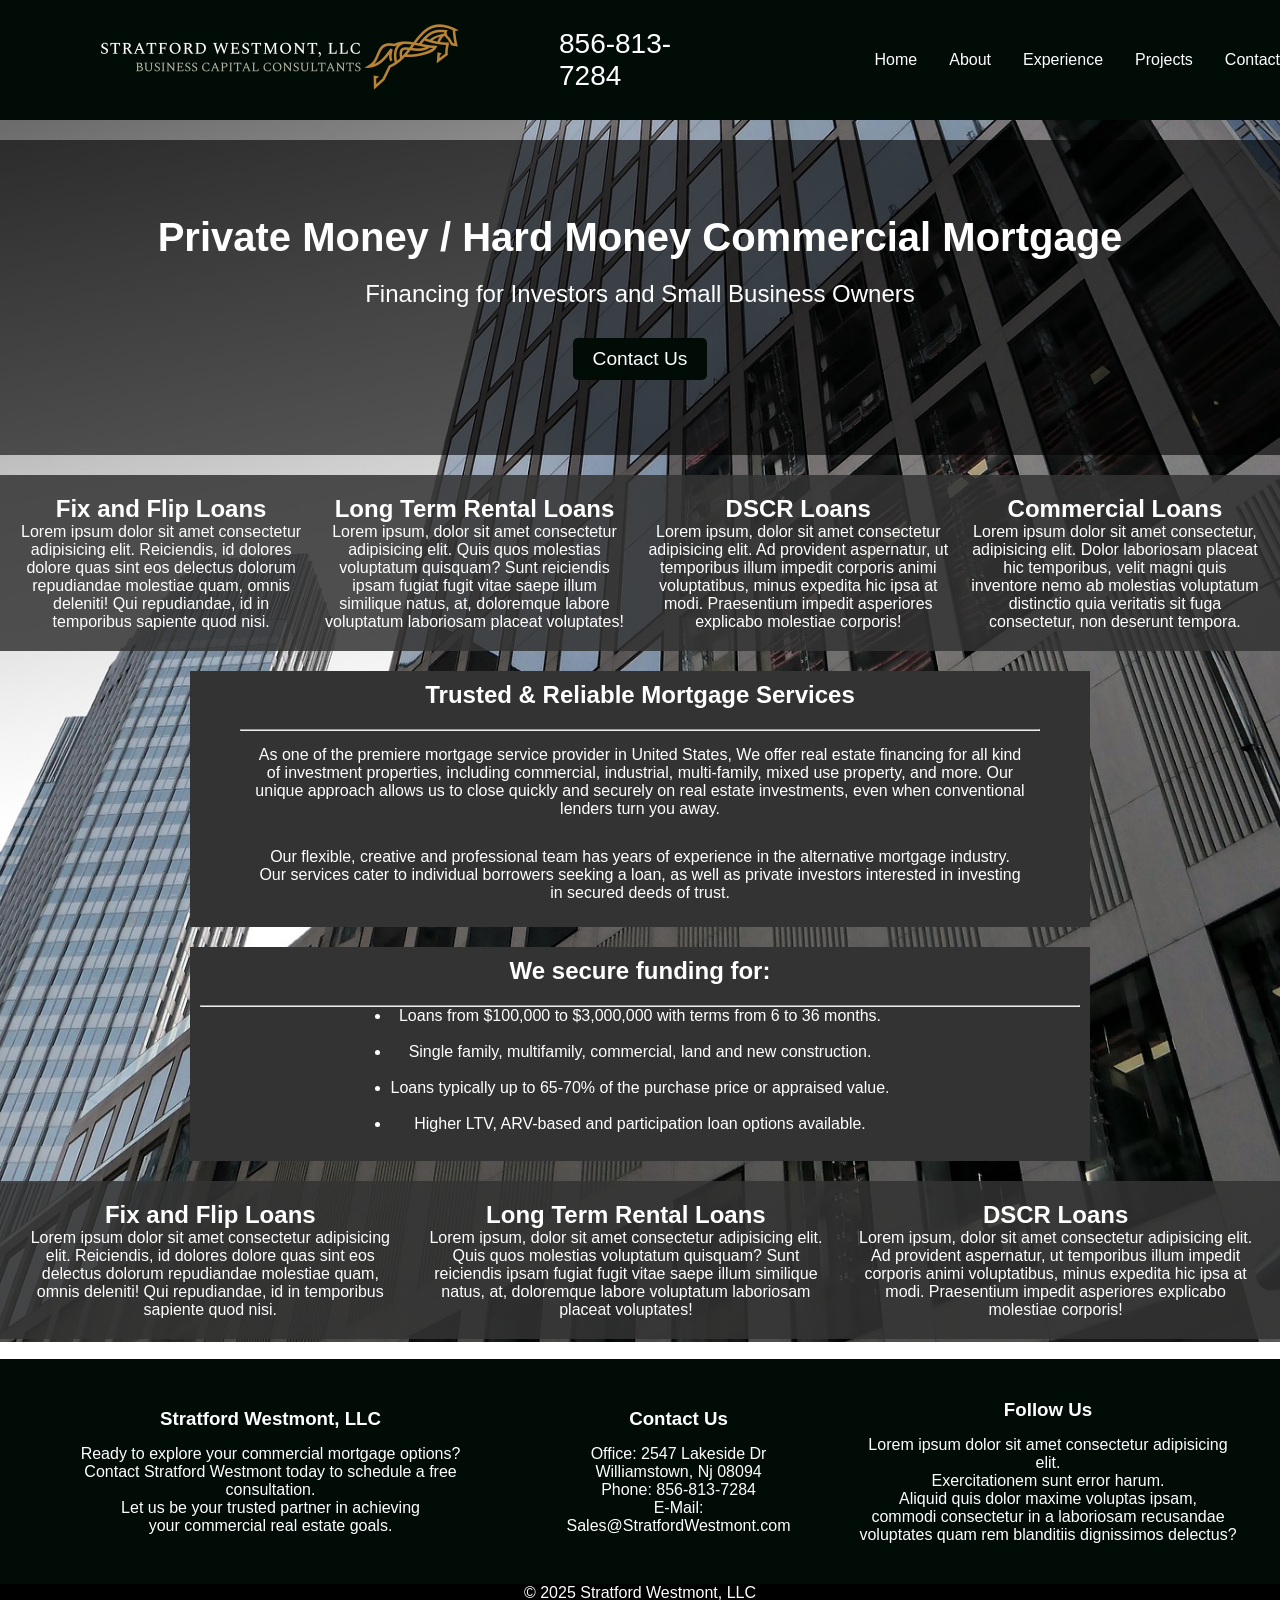
<file: index.html>
<!DOCTYPE html>
<html lang="en">
<head>
    <meta charset="UTF-8">
    <meta name="viewport" content="width=device-width, initial-scale=1.0">
    <meta http-equiv="Content-Type" content="text/html; charset=utf-8">
    <meta name="description" content="">
    <link rel="stylesheet" href="css/hamburger.css">
    <link rel="stylesheet" href="css/style.css">
    <link rel="stylesheet" href="css/media.css">
    <title>Stratford Westmont</title>  
</head>
<body>
    <nav id="desktop-nav" class="top-nav">           
        <div class="logo">
            <a href="index.html"><img src="img/logo-transparent-png01.png">
            <span class="tagline"></span></a>
        </div>
        <div class="top-nav-phone">856-813-7284</div>
        <div class="navigation-position">
            <ul class="nav-links">
                <li><a href="index.html">Home</a></li>
                <li><a href="#about">About</a></li>
                <li><a href="#experience">Experience</a></li>
                <li><a href="#projects">Projects</a></li>
                <li><a href="contact.html">Contact</a></li>
            </ul>
        </div>  
    </nav>
    <nav id="hamburger-nav">
        <div class="logo"><a href="index.html">Stratford Westmont LLC</a></div>
        <div class="hamburger-menu">
            <div class="hamburger-icon" onclick="toggleMenu()">
                <span></span>
                <span></span>
                <span></span>
            </div>
            <div class="menu-links">
                <li><a href="index.html" onclick="toggleMenu()">Home</a></li>
                <li><a href="#about" onclick="toggleMenu()">About</a></li>
                <li><a href="#experience" onclick="toggleMenu()">Experience</a></li>
                <li><a href="#projects" onclick="toggleMenu()">Projects</a></li>
                <li><a href="contact.html" onclick="toggleMenu()">Contact</a></li>
            </div>
        </div>
    </nav>
    <header class="hero">
        <div class="hero-content">
            <h1 class="hero-title">Private Money / Hard Money Commercial Mortgage</h1>
            <p class="hero-subtitle">Financing for Investors and Small Business Owners</p>
            <a href="contact.html" class="hero-button">Contact Us</a>
        </div>
    </header>
    <section class="parallax-back">
        
        </div>
        <div class="top-container">
            <div class="top-card"><h2>Fix and Flip Loans</h2>Lorem ipsum dolor sit amet consectetur adipisicing elit. Reiciendis, id dolores dolore quas sint eos delectus dolorum repudiandae molestiae quam, omnis deleniti! Qui repudiandae, id in temporibus sapiente quod nisi.</div>
            <div class="top-card"><h2>Long Term Rental Loans</h2>Lorem ipsum, dolor sit amet consectetur adipisicing elit. Quis quos molestias voluptatum quisquam? Sunt reiciendis ipsam fugiat fugit vitae saepe illum similique natus, at, doloremque labore voluptatum laboriosam placeat voluptates!</div>
            <div class="top-card"><h2>DSCR Loans</h2>Lorem ipsum, dolor sit amet consectetur adipisicing elit. Ad provident aspernatur, ut temporibus illum impedit corporis animi voluptatibus, minus expedita hic ipsa at modi. Praesentium impedit asperiores explicabo molestiae corporis!</div>
            <div class="top-card"><h2>Commercial Loans</h2>Lorem ipsum dolor sit amet consectetur, adipisicing elit. Dolor laboriosam placeat hic temporibus, velit magni quis inventore nemo ab molestias voluptatum distinctio quia veritatis sit fuga consectetur, non deserunt tempora.</div>
        </div>
        <div class="first-box">
            <div class="lft-img">
                
                <!--<img src="img/pexels-olly-927022.jpg 550x550" alt="">-->
            </div>
            
            <div class="rgt-text">
                <div class="head-cont"><h2>Trusted & Reliable Mortgage Services</h2></div>
                <hr>
                <div class="rgt-info">
                    <p>
                        As one of the premiere mortgage service provider in United States, We offer real estate financing for all kind of investment properties, including commercial, industrial, multi-family, mixed use property, and more. Our unique approach allows us to close quickly and securely on real estate investments, even when conventional lenders turn you away.
                    </p><p>
                        Our flexible, creative and professional team has years of experience in the alternative mortgage industry. Our services cater to individual borrowers seeking a loan, as well as private investors interested in investing in secured deeds of trust.
                    </p>
                    
                </div>
            </div>
        </div>
        <div class="second-box">
            <div class="lft-text">
                <div class="head-cont"><h2>We secure funding for:</h2></div>
                <hr>
                <div class="left-pad">
                    <div class="lft-info">
                       
                            <ul>
                                
                                <li>Loans from $100,000 to $3,000,000 with terms from 6 to 36 months.</li><br>
                                <li>Single family, multifamily, commercial, land and new construction.</li><br>
                                <li>Loans typically up to 65-70% of the purchase price or appraised value.</li><br>
                                <li>Higher LTV, ARV-based and participation loan options available.</li><br>
                                
                            </ul>
                        
                    </div>
                </div>
            </div>
            <!--<div class="rgt-img">
                
                <img src="img/pexels-olly-927022.jpg 550x550" alt="">
            </div>-->
            
            
        </div>
        <div class="top-container">
            <div class="top-card"><h2>Fix and Flip Loans</h2>Lorem ipsum dolor sit amet consectetur adipisicing elit. Reiciendis, id dolores dolore quas sint eos delectus dolorum repudiandae molestiae quam, omnis deleniti! Qui repudiandae, id in temporibus sapiente quod nisi.</div>
            <div class="top-card"><h2>Long Term Rental Loans</h2>Lorem ipsum, dolor sit amet consectetur adipisicing elit. Quis quos molestias voluptatum quisquam? Sunt reiciendis ipsam fugiat fugit vitae saepe illum similique natus, at, doloremque labore voluptatum laboriosam placeat voluptates!</div>
            <div class="top-card"><h2>DSCR Loans</h2>Lorem ipsum, dolor sit amet consectetur adipisicing elit. Ad provident aspernatur, ut temporibus illum impedit corporis animi voluptatibus, minus expedita hic ipsa at modi. Praesentium impedit asperiores explicabo molestiae corporis!</div>
        </div></div>
    </section>
    <footer>
        <div class="ft-box">
            <div class="ft-info">
                <div class="ft-head">
                    <h3>Stratford Westmont, LLC</h3>
                    </div>
                    <div class="ft-cont">
                    <p>Ready to explore your commercial mortgage options? <br>Contact Stratford Westmont today to schedule a free consultation. <br>Let us be your trusted partner in achieving <br>your commercial real estate goals.</p>
                    </div> 
            </div>
            <div class="ft-info">
                <div class="ft-head">
                    <h3>Contact Us</h3>
                    </div>
                    <div class="ft-cont">
                        Office: 2547 Lakeside Dr<br>
                        Williamstown, Nj 08094<br>
                        Phone: 856-813-7284<br>
                        E-Mail: <a href="mailto:Sales@StratfordWestmont.com">Sales@StratfordWestmont.com</a>
                    </div>
            </div>
            <div class="ft-info">
                <div class="ft-head">
                    <h3>Follow Us</h3>
                    </div>
                    <div class="ft-cont">
                    <p>Lorem ipsum dolor sit amet consectetur adipisicing elit.<br> Exercitationem sunt error harum. <br>Aliquid quis dolor maxime voluptas ipsam, <br>commodi consectetur in a laboriosam recusandae <br>voluptates quam rem blanditiis dignissimos delectus?</p>
                    </div>
            </div>


        </div>
        <div class="ft-copy">
            &copy; 2025 Stratford Westmont, LLC
        </div>
    </footer>

    <script src="js/index.js"></script>
</body>
</html>
</file>
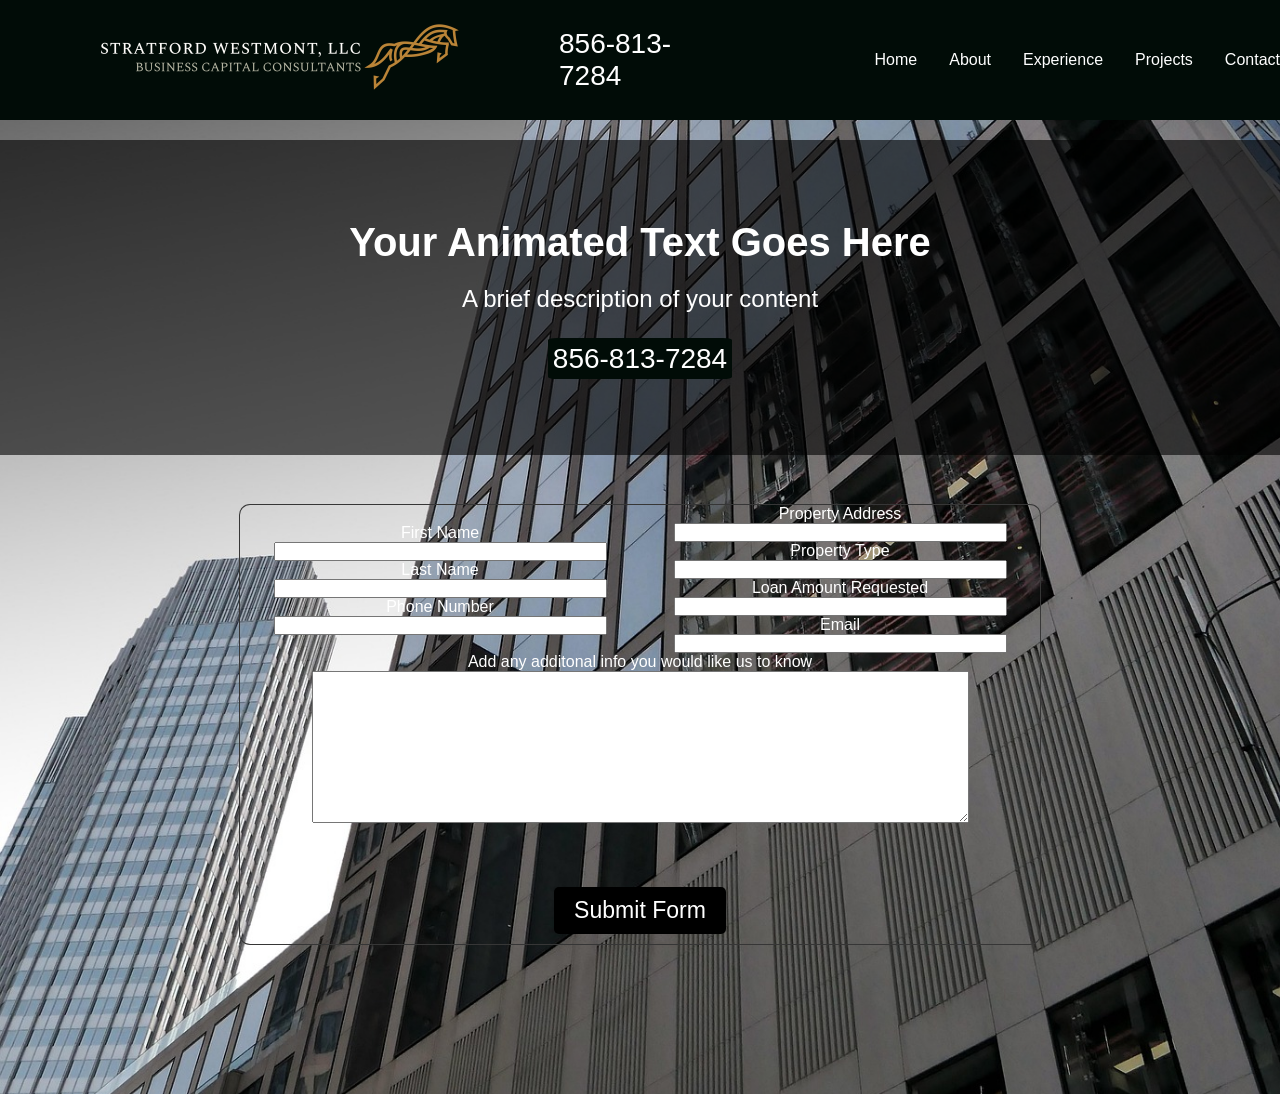
<file: contact.html>
<!DOCTYPE html>
<html lang="en">
<head>
    <meta charset="UTF-8">
    <meta name="viewport" content="width=device-width, initial-scale=1.0">
    <link rel="stylesheet" href="css/style.css">
    <link rel="stylesheet" href="css/hamburger.css">
    <link rel="stylesheet" href="css/media.css">
    <title>Contact Us</title>
</head>
<body>
    <nav id="desktop-nav" class="top-nav">           
        <div class="logo">
            <a href="index.html"><img src="img/logo-transparent-png01.png">
            <span class="tagline"></span></a>
        </div>
        <div class="top-nav-phone">856-813-7284</div>
        <div class="navigation-position">
            <ul class="nav-links">
                <li><a href="index.html">Home</a></li>
                <li><a href="about.html">About</a></li>
                <li><a href="#experience">Experience</a></li>
                <li><a href="#projects">Projects</a></li>
                <li><a href="#contact">Contact</a></li>
            </ul>
        </div>  
    </nav>
    <nav id="hamburger-nav">
        <div class="logo"><a href="index.html">Stratford Westmont</a></div>
        <div class="hamburger-menu">
            <div class="hamburger-icon" onclick="toggleMenu()">
                <span></span>
                <span></span>
                <span></span>
            </div>
            <div class="menu-links">
                <li><a href="index.html" onclick="toggleMenu()">Home</a></li>
                <li><a href="#about" onclick="toggleMenu()">About</a></li>
                <li><a href="#experience" onclick="toggleMenu()">Experience</a></li>
                <li><a href="#projects" onclick="toggleMenu()">Projects</a></li>
                <li><a href="#contact" onclick="toggleMenu()">Contact</a></li>
            </div>
        </div>
    </nav>

    <header class="hero">
        <div class="hero-content">
            <h1 class="hero-title">Your Animated Text Goes Here</h1>
            <p class="hero-subtitle">A brief description of your content</p>
            <a href="#" class="hero-phone">856-813-7284</a>
        </div>
    </header>
    <!-- This div is where the top msg goes -->
    <div class=""></div>
    

    <form class="form-box" action="https://api.web3forms.com/submit" method="POST">

        <!-- REQUIRED: Your Access key here. Don't worry this can be public -->
        <input type="hidden" name="access_key" value="3e2f7e30-d476-4ebc-b3fe-cbab646339ea">
    
        <!-- Optional: Subject an be prefilled using type="hidden"
            or type="text" for normal user submitted input -->
        <input type="hidden" name="subject" value="Lead from StratfordWestmont.com">
    
        <!-- Optional: From Name you want to see in the email
            Default is "Notifications". you can overwrite here -->
        <input type="hidden" name="from_name" value="Lead Form">
    
        <!-- Optional: To send the form submission as CC email
            This feature available to PRO Plan users only -->
        <!--<input type="hidden" name="ccemail" value="partner@example.com">-->
    
        <!-- Optional: Default replyto will be "email" field (if available)
            you may overwrite replyto with different email here -->
        <input type="hidden" name="replyto" value="sales@stratfordwestmont.com">
    
        <!-- Optional: Custom Redirection or Thank you Page
            Make sure you add full URL including https:// -->
        <input type="hidden" name="redirect" value="https://stratfordwestmont.com/success">
    
        <!-- Optional: But Recommended: To Prevent SPAM Submission.
            Make sure its hidden by default -->
        <input type="checkbox" name="botcheck" class="hidden" style="display: none;">
        
        
    
        <!-- Google reCaptcha & Cloudflare Turnstile:
            This feature is available for paid users only -->
        <!--<input type="hidden" name="recaptcha_response" id="recaptchaResponse">
        <div class="cf-turnstile" data-sitekey="<YOUR_SITE_KEY>"></div>-->
        
        <!-- Webhooks: Send your form data to Notion, Google Sheets or Zapier.
            This feature is available for paid users only -->
        <!--<input type="hidden" name="webhook" value="WEBHOOK_URL_HERE" />-->
    
        <!-- Attachments: Make sure the <form> has enctype="multipart/form-data"
            This feature is available for paid users only -->
        <!--<input type="file" name="attachment" />-->
        
        <!-- Advanced File Upload: This feature is available for paid users only -->
        <!--<input type="hidden" data-fileupload="true" />-->
    
        <!-- Custom Form Data: Form data you wish to receive in email. -->
         <div class="form-container">
            <div class="info-container">
                <div class="lft-box">
                    <div>
                        <div>
                            <div><label for="fname">First Name</label></div>
                            <div><input type="text" name="First Name" size="40" required></div>
                        </div>
                        
                    </div>
                    <div>
                        <div>
                            <div><label for="lname">Last Name</label></div>
                            <div><input type="text" name="Last Name" size="40" required></div>
                        </div>
                        <div>
                            <div><label for="pnum">Phone Number</label></div>
                            <div><input type="text" name="Phone Number" size="40" required></div>
                        </div>
                    </div>
                </div>
                <div class="rgt-box">

                    <div>
                        <div>
                            <div><label for="padd">Property Address</label></div>
                            <div><input type="text" name="Property Address" size="40"></div>
                        </div>
                        <div>
                            <div><label for="ptype">Property Type</label></div>
                            <div><input type="text" name="Property Type:" size="40"></div>
                        </div>
                    </div>
                    <div>
                        <div>
                            <div><label for="lareq">Loan Amount Requested</label></div>
                            <div><input type="text" name="Loan Amount Requested" size="40"></div>
                        </div>
                        <div>
                            <div><label for="email">Email</label></div>
                            <div><input type="email" name="email" size="40" required></div>
                        </div>
                    </div>
                </div>
                </div>
                <div class="msg-box">
                    <div><label for="mesg">Add any additonal info you would like us to know</label></div>
                    <div><textarea name="message" rows="10" cols="80"></textarea></div>
                </div>
                <div>
                    <!-- hCaptcha: Recommended for Advanced Spam Protection. -->
                    <div class="h-captcha" data-captcha="true"></div>
                </div>
                <div class="submit-button">
                    <button class="button" type="submit">Submit Form</button>
                </div>
        </div>
    </form>
  
    <!-- Required only if you are using hCaptcha or Advanced File Upload. -->
    <script src="https://web3forms.com/client/script.js" async defer></script>
    <script src="js/index.js"></script>
</body>
</html>
</file>
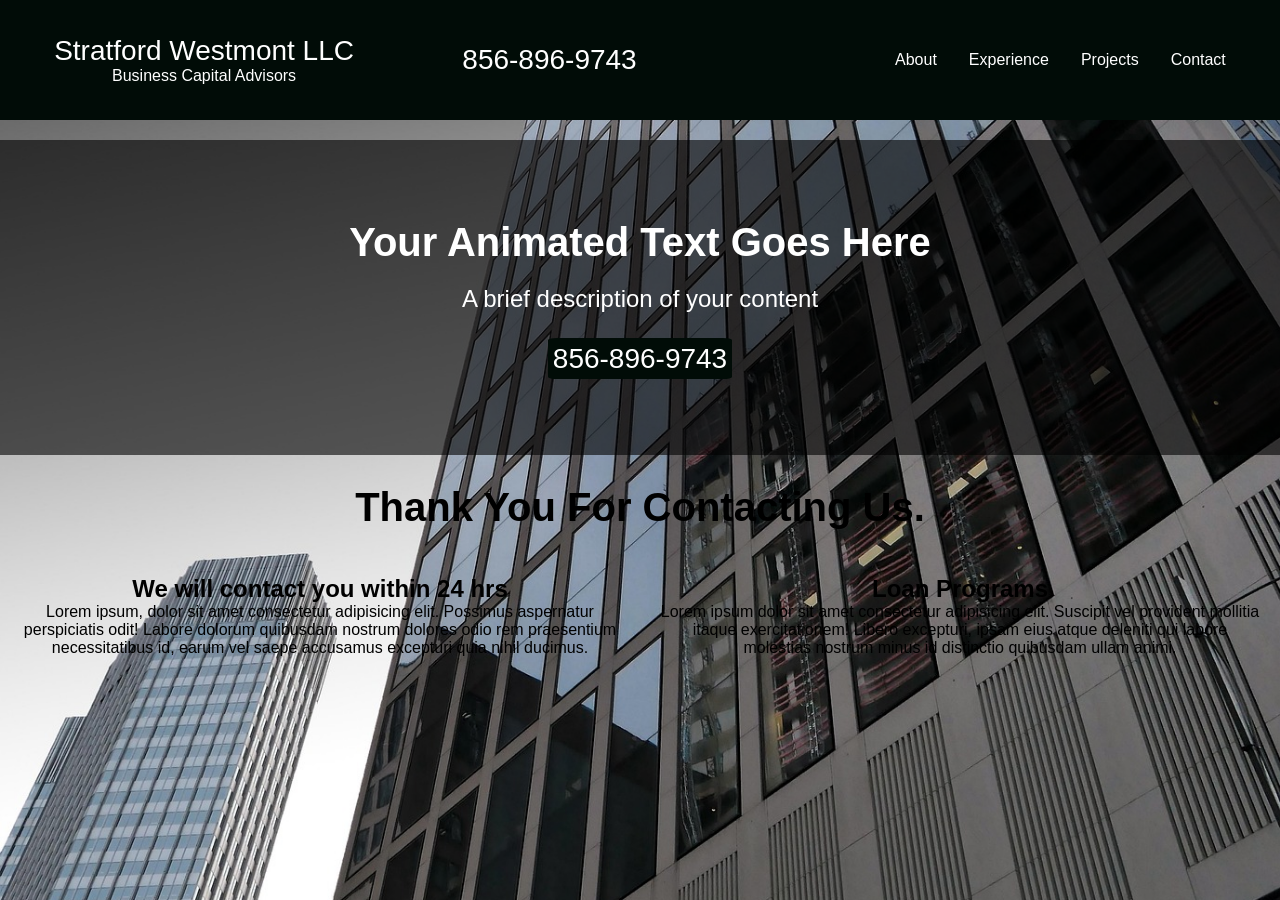
<file: success.html>
<!DOCTYPE html>
<html lang="en">
<head>
    <meta charset="UTF-8">
    <meta name="viewport" content="width=device-width, initial-scale=1.0">
    <link rel="stylesheet" href="css/hamburger.css">
    <link rel="stylesheet" href="css/style.css">
    <link rel="stylesheet" href="css/media.css">
    <title>Document</title>
</head>
<body>
    <nav id="desktop-nav" class="top-nav">           
        <div class="logo">
            <a href="index.html">Stratford Westmont LLC<br>
            <span class="tagline">Business Capital Advisors</span></a>
        </div>
        <div class="top-nav-phone">856-896-9743</div>
        <div class="navigation-position">
            <ul class="nav-links">
                <li><a href="#about">About</a></li>
                <li><a href="#experience">Experience</a></li>
                <li><a href="#projects">Projects</a></li>
                <li><a href="#contact">Contact</a></li>
            </ul>
        </div>  
    </nav>
    <nav id="hamburger-nav">
        <div class="logo"><a href="index.html">Stratford Westmont</a></div>
        <div class="hamburger-menu">
            <div class="hamburger-icon" onclick="toggleMenu()">
                <span></span>
                <span></span>
                <span></span>
            </div>
            <div class="menu-links">
                <li><a href="#about" onclick="toggleMenu()">About</a></li>
                <li><a href="#experience" onclick="toggleMenu()">Experience</a></li>
                <li><a href="#projects" onclick="toggleMenu()">Projects</a></li>
                <li><a href="#contact" onclick="toggleMenu()">Contact</a></li>
            </div>
        </div>
    </nav>

    <header class="hero">
        <div class="hero-content">
            <h1 class="hero-title">Your Animated Text Goes Here</h1>
            <p class="hero-subtitle">A brief description of your content</p>
            <a href="#" class="hero-phone">856-896-9743</a>
        </div>
    </header>
    <section class="msg">
        <div class="msg-container">
            <div class="top-msg">
                Thank You For Contacting Us.
            </div>
        </div>
        <div class="main-part">
            <div class="cont-msg">
                <div class="lft-screen">
                    <div class="head-one"><h2>We will contact you within 24 hrs</h2></div>
                    <div class="suc-msg"><p>Lorem ipsum, dolor sit amet consectetur adipisicing elit. Possimus aspernatur perspiciatis odit! Labore dolorum quibusdam nostrum dolores odio rem praesentium necessitatibus id, earum vel saepe accusamus excepturi quia nihil ducimus.</p>
                    </div>
                </div>
            </div>
            <div class="loan-prog">
                <div class="rgt-screen">
                    <div class="head-one"><h1>Loan Programs</h1></div>
                    <div class="suc-msg"><p>Lorem ipsum dolor sit amet consectetur adipisicing elit. Suscipit vel provident mollitia itaque exercitationem! Libero excepturi, ipsam eius atque deleniti qui labore molestias nostrum minus id distinctio quibusdam ullam animi.</p>
                    </div>
                </div>
            </div>
        </div>

    </section>
</body>
</html>
</file>
<file: css/hamburger.css>
#hamburger-nav {
    display: none;
}

.hamburger-menu {
    position: relative;
    display: inline-block;
}

.hamburger-icon {
    display: flex;
    flex-direction: column;
    justify-content: space-between;
    height: 24px;
    width: 30px;
    cursor: pointer;
}

.hamburger-icon span {
    width: 100%;
    height: 2px;
    background-color: #ffffff;
    /*transition: all 0.3 ease-in-out;*/
}

.menu-links {
    position: absolute;
    top: 100%;
    right: 0;
    background-color: #000000;
    width:fit-content;
    max-height: 0;
    overflow: hidden;
    /*transition: all 0.3 ease-in-out;*/
}

.menu-links a {
    display: block;
    padding: 10px;
    text-align: center;
    font-size: 1.5rem;
    color: #ffffff;
    text-decoration: none;
    /*transition: all 0.3 ease-in-out;*/
}

.menu-links li {
    list-style: none;
}

.menu-links.open {
    max-height: 300px;
}

.hamburger-icon.open span:first-child {
    transform: rotate(45deg) translate(10px, 5px);
}

.hamburger-icon.open span:nth-child(2) {
    opacity: 0;
}

.hamburger-icon.open span:last-child {
    transform: rotate(-45deg) translate(10px, -5px);
}

.hamburger-icon span:first-child {
    transform: none;
}

.hamburger-icon span:first-child {
    opacity: 1;
}

.hamburger-icon span:first-child {
    transform: none;
}
</file>
<file: css/style.css>
/* Main CSS code goes here */

@import url('https://fonts.googleapis.com/css2?family=Poppins:ital,wght@0,300;0,400;0,500;0,600;0,900;1,300;1,400;1,500;1,600&display=swap');


* {
    margin: 0;
    padding: 0;
}

body {
    background-color: #010c07;
    background: url(../assets/img/architecture-4.jpg) center/cover no-repeat fixed;
    /*margin-left: 20px;
    margin-right: 20px;*/
    padding: 0;
    font-family: Verdana, Geneva, Tahoma, sans-serif;
}

.logo {
    /*position: relative;*/
    /*background: url('/img/logo-transparent-png01.png') center/cover no-repeat;*/
    /*height: 140px;
    width: 560px;*/
    font-size: 1.75rem;
    color:#ffffff;
    /*align-items: start;*/
}

.logo a {
    text-decoration: none;
    justify-content: center;
    color:#ffffff;
}

.logo:hover {
    cursor: default;
}

.tagline {
    display: flex;
    font-size: 1.0rem;
    text-align: center;
    justify-content: center;
    text-decoration: none;
}

.top-nav-phone {
    font-size: 1.75rem;
    margin-right: 150px;
}

.hero-phone {
    background-color: #010c07;
    color: #ffffff;
    font-size: 1.75rem;
    padding: 5px;
    border-radius: 5%;
}

.navagation-position {
    background-color: #000000;
}

nav, .nav-links {
    display: flex;
}

nav, .nav-links {
    display: flex;
}

nav {
    justify-content: space-around;
    align-items: center;
    height: 10vh;
}

.nav-links {
    gap: 2rem;
    list-style: none;
    font-size: 1.0rem;
}

a {
    color: #ffffff;
    text-decoration: none;
    text-decoration-color: #aaa9a9;


}

a:hover {
    color: #7a7a7a;
    text-decoration: none;
    text-underline-offset: 1rem;
    text-decoration-color: rgb(181, 181, 181);
}

.top-nav {
    /*border: 1px solid #bb8336;*/
    background-color:#010c07;
    color:#ffffff;  
    height: 120px;
}

hr {
    color: #003a1d;
}

/* HAMBURGER MENU*/

        /* Moved to hamburger.css file*/

/* Responsive header section */

@keyframes fadeInUp {
    from {
        opacity: 0;
        transform: translateY(20px);
    }
    to {
        opacity: 1;
        transform: translateY(0);
    }
}

.hero {
    /*background-color: #ffffff;*/
    position: relative;
    margin-top: 20px;
    /*background: url('/assets/img/panorama-city.jpg') center/cover no-repeat;*/
    height: 35vh;
    display: flex;
    align-items: center;
    justify-content: center;
    z-index: 100;
}

.hero::before {
    content: "";
    position: absolute;
    top: 0;
    left: 0;
    width: 100%;
    height: 100%;
    background-color: rgba(0, 0, 0, 0.6); /* Black color with 60% opacity */
    z-index: 1; /* Ensure the overlay is behind the content */
}

.hero-content {
    text-align: center;
    color: #fff;
    z-index: 2; /* Ensure the content is on top of the overlay */
}

.hero-title {
    font-size: 2.5em;
    margin-bottom: 20px;
    animation: fadeInUp 1s ease-in-out;
}

.hero-subtitle {
    font-size: 1.5em;
    margin-bottom: 30px;
    animation: fadeInUp 1s ease-in-out 0.5s;
}

.hero-button {
    display: inline-block;
    padding: 10px 20px;
    font-size: 1.2em;
    text-decoration: none;
    color: #fff;
    background-color: #010c07;
    border-radius: 5px;
    z-index: 2;
    /*transition: background-color 0.3s ease-in-out;*/
}

.hero-button:hover {
    background-color: #333333;
    color: #ffffff;
}

/* Content Section */

/*.parallax-back {
    background: url(../assets/img/architecture-4.jpg) center/cover no-repeat fixed;
}*/

.main-box {
    background-color: #ffffff;
    padding-left: 50px;
    padding-right: 50px;
}

.main-head {
    background-color: #ffffff;
    color: #000000;
    padding: 20px;
    line-height: 1.75rem;
    text-align: center;
    align-items: center;
    justify-content: center;
    /*max-height: 8vh;*/
}

hr {
    margin-top: 20px;    
    color:#bb8336;
}

.top-container {
    background-color: #333333d8;
    margin-top: 20px;
    margin-bottom: 20px;
    padding: 10px;
    display: flex;
    text-align: center;
    align-items: center;
    justify-content: space-around;
    
}

.top-container > * {
    display: flex;
    /*border: 1px solid #000000;*/
    border-radius: 3%;
}

.top-card {
    padding: 10px;
    /*border: 2px solid #bb8336;
    background-color: #010c07;*/
    color: #ffffff;
    display: block;
    /*margin: 20px;*/
}

.first-box {
    background-color: #333333;
    max-width: 900px;
    margin-top: 20px;
    margin-left: auto;
    margin-right: auto;
    /*padding: 10px;*/
    display: flex;
    text-align: center;
    align-items: center;
    justify-content: center;
    /*border: 1px solid red;*/
}

/*.lft-img {
    background: url('https://images.pexels.com/photos/927022/pexels-photo-927022.jpeg') center/cover no-repeat;
    width: 750px;
    height: 55vh;
    margin-right: 20px;
    display: flex;
    text-align: center;
    align-items: center;
    /*justify-content: space-around;*/
    /*border: 1px solid green;
}*/

.rgt-text {
    background-color: #333333;
    padding: 10px;
    text-align: center;
    align-items: center;
    justify-content: space-around;
    /*border: 1px solid blue;*/
}

.head-cont {
    margin-bottom: 20px;
    color: #ffffff;
}

.rgt-info {
    max-width: 800px;
    color: #ffffff;
}

.rgt-info p {
    padding: 15px;
    max-width: 800px;
    /*border: 1px solid #3498db;*/
}

/* Start */
.second-box {
    background-color: #333333;
    max-width: 900px;
    margin-top: 20px;
    margin-left: auto;
    margin-right: auto;
    margin-bottom: 20px;
    /*padding: 10px;*/
    /*display: flex;*/
    text-align: center;
    align-items: center;
    justify-content: center;
    /*border: 1px solid red;*/
}

/*.rgt-img {
    background: url('https://images.pexels.com/photos/1267348/pexels-photo-1267348.jpeg') center/cover no-repeat;
    width: 750px;
    height: 55vh;
    margin-left: 20px;
    display: flex;
    text-align: center;
    align-items: center;
    /*justify-content: space-around;*/
    /*border: 1px solid green;
}*/

.lft-text {
    background-color: #333333;
    padding: 10px;
    text-align: center;
    align-items: center;
    justify-content: space-around;
    /*border: 1px solid blue;*/
}

.lft-info {
    background-color: #333333;
    color: #ffffff;
}

.lft-info p {
    margin: 20px;
    padding: 25px;
    max-width: 800px;
    /*border: 1px solid #3498db;*/
}

.left-pad {
    padding-left: 100px;
    padding-right: 100px;
    display: flex;
    text-align: center;
    align-items: center;
    justify-content: center;
    /*height: 200px;*/
}


/* End */

/* Form styles */

.header {
    background: url('https://images.pexels.com/photos/2570062/pexels-photo-2570062.jpeg') center/cover no-repeat;
    height: 60vh;
    display: flex;
    align-items: center;
    justify-content: center;
}

.form-box {
    /*width: 1400px;*/
    margin-top: 50px;
    margin-bottom: 150px;
    display: flex;
    align-items: center;
    justify-content: center;
    text-align: center;
}

.form-container {
    width: 800px;
    /*display:flex;*/
    text-align: center;
    justify-content: center;
    align-items: center;
    box-shadow: 0 0 0 1px #363636;
    border-radius: 10px;
    
}

.info-container {
    color: #ffffff;
    display:flex;
    text-align: center;
    justify-content: space-around;
    align-items: center;
    /*border: 1px solid green;*/
}

.msg-box {
    color:#ffffff;
    margin-bottom: 50px;
}

.submit-button {
    display: inline-block;
    padding: 10px 20px;
    font-size: 1.2em;
    text-decoration: none;
}

button {
    background-color: #000000;
    text-decoration: none;
    border-style: none;
    color:#ffffff;
    padding: 10px 20px;
    font-size: 1.2em;
    border-radius: 5px;
    transition: background-color 0.3s ease-in-out;
}



/* End Form Styles*/


.msg-container {
    display: flex;
    height: fit-content;
    text-align: center;
    align-items: center;
    justify-content: center;
}

.top-msg {
    display: flex;
    margin-top: 30px;
    margin-bottom: 30px;
    font-size: 2.5rem;
    font-weight: 700;
    font-family: Verdana, Geneva, Tahoma, sans-serif;
}

.main-part {
    display: flex;
    text-align: center;
    align-items: center;
    justify-content: space-around;
}

.cont-msg {
    display: flex;
    margin: 5px;
    padding: 10px;
    text-align: center;
    align-items: center;
    justify-content: space-around;
}

.lft-screen {
    text-align: center;
    align-items: center;
    justify-content: center;
}

.loan-prog {
    display: flex;
    margin: 5px;
    padding: 10px;
    text-align: center;
    align-items: center;
    justify-content: space-around;
}

.rgt-screen {
    text-align: center;
    align-items: center;
    justify-content: center;
}

.head-one {
    display: flex;
    font-size: 1.0rem;
    text-align: center;
    align-items: center;
    justify-content: center;
}

.suc-msg {
    display: flex;
    text-align: center;
    align-items: center;
    justify-content: center;
    max-width: 600px;
}


.ft-box {
    /*border: 1px solid #bb8336;*/
    margin-top: 20px;
    padding: 20px;
    background-color: #010c07;
    color:#001058;;
    display: flex;
    text-align: center;
    align-items: center;
    justify-content: space-around;
}


.ft-info {
    padding: 20px;
    color:#ffffff;
}


.ft-head {
    margin-bottom: 15px;
    color:#ffffff;
    display: flex;
    text-align: center;
    align-items: center;
    justify-content: center;
}

.ft-copy {
    background-color: #000000;
    color: #ffffff;
    display: flex;
    text-align: center;
    align-items: center;
    justify-content: center;
}
</file>
<file: css/media.css>
@media screen and (max-width: 950px) {
    #desktop-nav{
        display: none;
    }
    #hamburger-nav {
        display: flex;
        background-color: #000000;
        color: #ffffff;
        z-index: 10000;
    }
}

@media screen and (max-width: 800px) {
    
    .logo {
        margin-left: 0;
    }
    
    .top-container {
        display: block;
        align-items: center;
        justify-content: center;
        padding: 0;
        margin: 5px;
    }

    .top-card {
        margin: 5px;
        padding:2px;
    }

    .main-part {
        display: block;
    }

    * {
        margin: 0;
    }

    .first-box {
        display: block;
    }

    .second-box {
        display: block;
    }

    

    .ft-box {
        display: block;
    }
}

@media screen and (max-width: 420px) {

    body {
        margin: 0;
    }

    .top-container {
        display: block;
    }

    .lft-img{
        display: block;
        max-width: 390px;
        margin:0;
        /*width: 0;
        height: 0;*/
    }

    .rgt-img {
        display: block;
        max-width: 390px;
        margin:0;
        /*width: 0;
        height: 0;*/
    }
}

@media screen and (max-width: 400px) {
    .lft-img{
        display: block;
        max-width: 374px;
        margin:0;
        /*width: 0;
        height: 0;*/
    }

    .rgt-img {
        display: block;
        max-width: 374px;
        margin:0;
        /*width: 0;
        height: 0;*/
    }

    .left-pad {
        margin: 0;
        padding: 0;
    }
}
</file>
